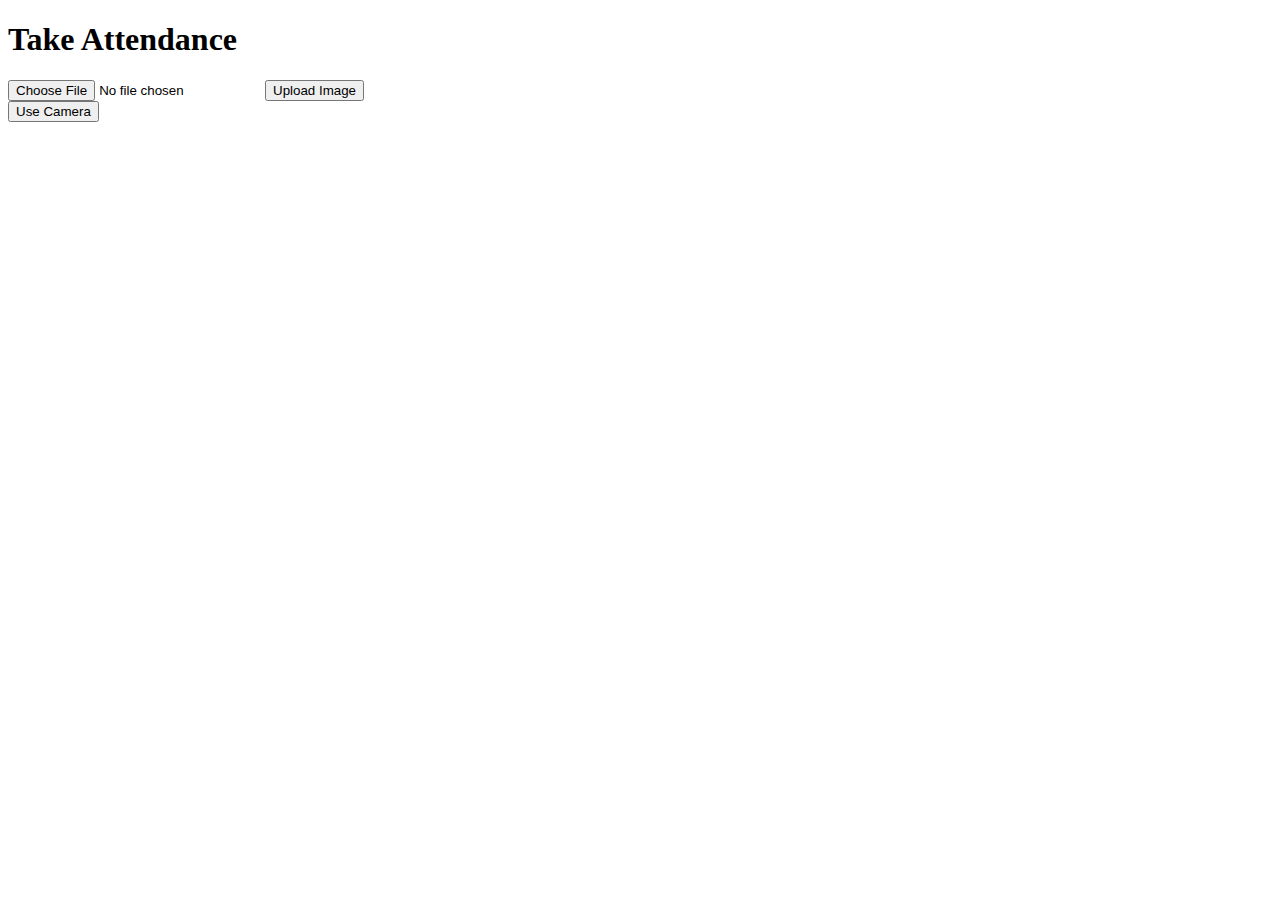
<file: templates/take_attendance.html>
<!-- take_attendance.html -->

<!DOCTYPE html>
<html lang="en">
<head>
    <meta charset="UTF-8">
    <meta http-equiv="X-UA-Compatible" content="IE=edge">
    <meta name="viewport" content="width=device-width, initial-scale=1.0">
    <title>Take Attendance</title>
    <script>
        function handleFileSelect(event) {
            const fileInput = event.target;
            const file = fileInput.files[0];
            if (file) {
                // Perform operations with the selected file
                console.log('Selected file:', file);
            }
        }

        function captureFromCamera() {
            // Code to capture image from laptop camera
            console.log('Capturing image from camera...');
        }
    </script>
</head>
<body>
    <h1>Take Attendance</h1>
    <form enctype="multipart/form-data" action="/process_image" method="POST">
        <input type="file" name="image" accept="image/*" onchange="handleFileSelect(event)">
        <button type="submit">Upload Image</button>
    </form>
    <button onclick="captureFromCamera()">Use Camera</button>
</body>
</html>
</file>
